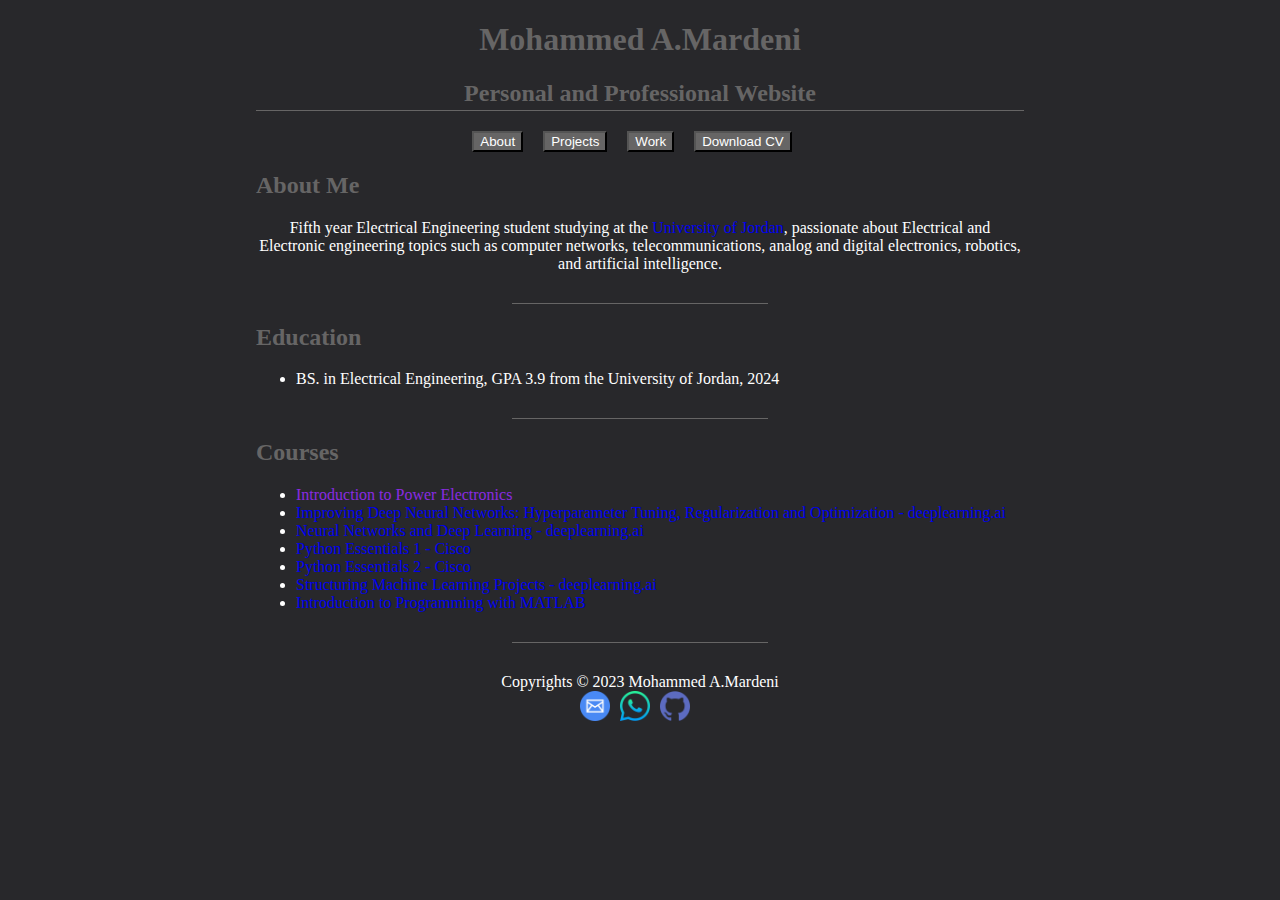
<file: index.html>
<!DOCTYPE html>
<html>
    <head>
        <title>Mohammad A.Mardeni</title>
        <meta charset="UTF-8">
        <script src=""></script>
        <link rel="stylesheet" href="CSS/styles.css">
    </head>

    <body>
        <!--Header Section-->
        <div class="header">
            <h1 class="name">Mohammed A.Mardeni</h1>
            <h2 class="name2">Personal and Professional Website</h2>
        </div>
        <!--Navigation Bar-->
        <div class="nav">
            <button class="about"><a href="index.html" style="color: white;">About</a></button>
            <button class="projects"><a href="Projects.html" style="color: white;">Projects</a></button>
            <button class="works">Work</button>
            <button class="downloadcv">Download CV</button>
        </div>

        <!--About-->
        <div class="about_">
            <h2 class="aboutme">About Me</h2>
            <div class="aboutmetext">
                Fifth year Electrical Engineering student studying at the <a href="https://ju.edu.jo/" target="_blank">University of Jordan</a>, passionate about Electrical and Electronic engineering topics such as computer networks, telecommunications, analog and digital electronics, robotics, and artificial intelligence.
            </div>
        </div>
        <div class="line"></div>
        <!--Education-->
        <div class="about_">
            <h2 class="aboutme">Education</h2>
            <div class="aboutmetext" style="text-align: left;">
                <ul>
                    <li>BS. in Electrical Engineering, GPA 3.9 from the University of Jordan, 2024</li>
                </ul>
            </div>
        </div>
        <div class="line"></div>
        <!--On line Courses-->
        <div class="about_">
            <h2 class="aboutme">Courses</h2>
            <div class="aboutmetext" style="text-align: left;">
                <ul>
                    <li><a href="https://coursera.org/share/5546dbd8374e000d44fc6e9f0f83a9bd" style="color: blueviolet;">Introduction to Power Electronics</a></li>
                    <li><a href="https://www.coursera.org/account/accomplishments/verify/2ZFVTEVFWTMH">Improving Deep Neural Networks: Hyperparameter Tuning, Regularization and Optimization - deeplearning.ai</a></li>
                    <li><a href="https://www.coursera.org/account/accomplishments/verify/B5HVM8SRNGF3">Neural Networks and Deep Learning - deeplearning.ai</a></li>
                    <li><a href="https://www.credly.com/badges/5b94375d-8dce-4285-be10-203889788526/public_url">Python Essentials 1   - Cisco        </a></li>
                    <li><a href="https://www.credly.com/badges/4626cf72-4243-4011-8b58-76087e14f13e/public_url">Python Essentials 2   - Cisco        </a></li>
                    <li><a href="https://www.coursera.org/account/accomplishments/verify/CG5Y2SHE4TKL">Structuring Machine Learning Projects - deeplearning.ai </a></li>
                    <li><a href="https://www.coursera.org/account/accomplishments/verify/RHFM7WHMBCF6?utm_source=link&utm_medium=certificate&utm_content=cert_image&utm_campaign=pdf_header_button&utm_product=course">Introduction to Programming with MATLAB</a></li>
                    

                </ul>
            </div>
        </div>
        <div class="line"></div>
        <!--Footer-->
        <div class="footer">
            <div>Copyrights &copy; 2023 Mohammed A.Mardeni</div>
            <span><a href=""><img src="img/envelope.png" width="30px" height="30px"></a></span><span><a href=""><img src="img/whatsapp (1).png" width="30px" height="30px"></a></span><span><a href=""><img src="img/github.png" width="30px" height="30px"></a></span>
        </div>
    </body>
</html>
</file>
<file: CSS/styles.css>
/*index About*/
a{
    text-decoration: none;
}
span{
    margin-right: 10px;
    padding-top: 8px;
}
body{
    margin: 0%;
    padding: 0%;
    background-color: #28282b;
    color: white;
}

/*Head*/
.name,.name2{
    font-family: Georgia, 'Times New Roman', Times, serif;
    color: #666565;
    text-align: center;
    width:60%;
    margin-left: 20%;
    
}

.name2{
    padding-bottom: 3px;
    border-bottom: 1px solid #666565;
}

/*Navigation Bar*/
.nav{
    text-align: center;
}
button{
    margin-right: 16px;
    background-color: #666565;
    color: white;
}

.line{
    border-bottom: 1px solid #666565;
    width: 20%;
    margin-left: 40%;
    margin-top: 30px;
}
/*About*/
.about_{
    width:60%;
    text-align: center;
    margin-left: 20%;
}
.aboutme{
    font-family: Georgia, 'Times New Roman', Times, serif;
    color: #666565;
    text-align: left;
}
/*footer*/
.footer{
    text-align: center;
    margin-top: 30px;
}
</file>
